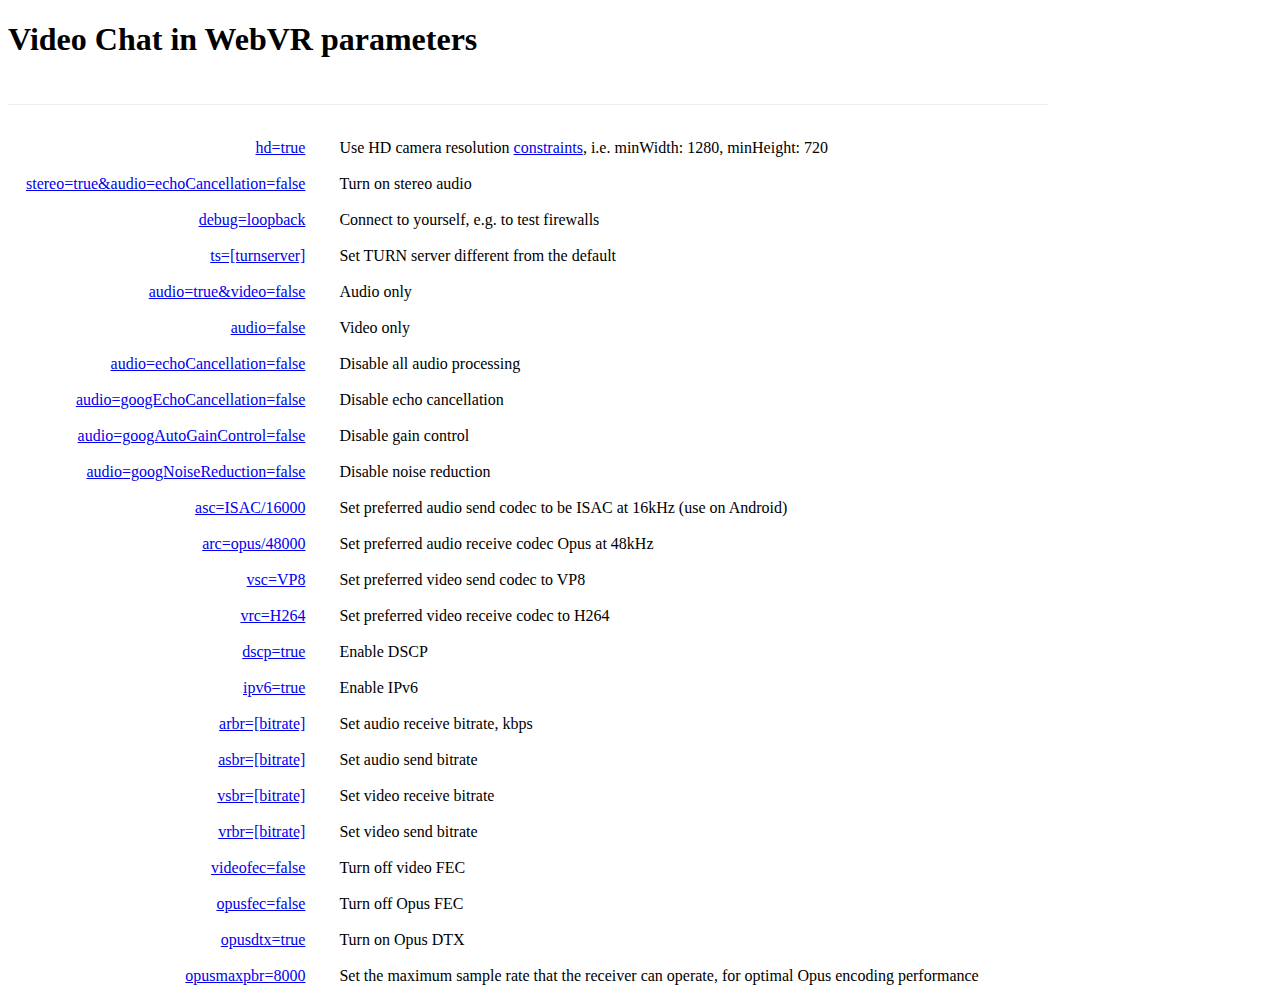
<file: src/web_app/html/params.html>
<!DOCTYPE html>
<html>
<head>

  <meta name="description" content="Video Chat in WebVR parameters" />
  <meta http-equiv="Content-Type" content="text/html; charset=utf-8" />
  <meta name="viewport" content="width=device-width, initial-scale=1.0, minimum-scale=1.0">

  <base target="_blank">

  <title>Video Chat in WebVR parameters</title>

  <link rel="icon" sizes="192x192" href="images/webrtc-icon-192x192.png">
  <link href="//fonts.googleapis.com/css?family=Roboto:300,400,500,700" rel="stylesheet" type="text/css">
  <link rel="stylesheet" href="//webrtc.github.io/samples/src/css/main.css" />

  <style>
  div#container {
    max-width: 65em;
  }
    h2 {
      font-size: 1.5em;
      font-weight: 500;
    }
    h3 {
      border-top: none;
    }
    section {
      border-bottom: 1px solid #eee;
      margin: 0 0 1.5em 0;
      padding: 0 0 1.5em 0;
    }
    section:last-child {
      border-bottom: none;
      margin: 0;
      padding: 0;
    }
    td {
      padding: 0.5em 1em;
      vertical-align: top;
    }
    td:first-of-type {
      text-align: right;
    }
  </style>
</head>
<body>
  <div id="container">

    <h1>Video Chat in WebVR parameters</h1>

    <section>


    </section>

    <section>

      <table>
        <tr><td><a href="https://appr.tc?hd=true">hd=true</a></td><td>Use HD camera resolution <a href="http://googlechrome.github.io/webrtc/samples/web/content/getusermedia/resolution/" title="Video constraints demo">constraints</a>, i.e. minWidth: 1280, minHeight: 720</td></tr>
        <tr><td><a href="https://appr.tc?stereo=true&amp;audio=echoCancellation=false">stereo=true&amp;audio=echoCancellation=false</a></td><td>Turn on stereo audio</td></tr>
        <tr><td><a href="https://appr.tc?debug=loopback">debug=loopback</a></td><td>Connect to yourself, e.g. to test firewalls</td></tr>
        <tr><td><a href="https://appr.tc?ts=https://turn.example.org">ts=[turnserver]</a></td><td>Set TURN server different from the default</td></tr>
        <tr><td><a href="https://appr.tc?audio=true&amp;video=false">audio=true&amp;video=false</a></td><td>Audio only</td></tr>
        <tr><td><a href="https://appr.tc?audio=false">audio=false</a></td><td>Video only</td></tr>
        <tr><td><a href="https://appr.tc?audio=echoCancellation=false">audio=echoCancellation=false</a></td><td>Disable all audio processing</td></tr>
        <tr><td><a href="https://appr.tc?audio=googEchoCancellation=false">audio=googEchoCancellation=false</a></td><td>Disable echo cancellation</td></tr>
        <tr><td><a href="https://appr.tc?audio=googAutoGainControl=false">audio=googAutoGainControl=false</a></td><td>Disable gain control</td></tr>
        <tr><td><a href="https://appr.tc?audio=googNoiseReduction=false">audio=googNoiseReduction=false</a></td><td>Disable noise reduction</td></tr>
        <tr><td><a href="https://appr.tc?asc=ISAC/16000">asc=ISAC/16000</a></td><td>Set preferred audio send codec to be ISAC at 16kHz (use on Android)</td></tr>
        <tr><td><a href="https://appr.tc?arc=opus/48000">arc=opus/48000</a></td><td>Set preferred audio receive codec Opus at 48kHz</td></tr>
        <tr><td><a href="https://appr.tc?vsc=VP8">vsc=VP8</a></td><td>Set preferred video send codec to VP8</td></tr>
        <tr><td><a href="https://appr.tc?vrc=H264">vrc=H264</a></td><td>Set preferred video receive codec to H264</td></tr>
        <tr><td><a href="https://appr.tc?dscp=true">dscp=true</a></td><td>Enable DSCP</td></tr>
        <tr><td><a href="https://appr.tc?ipv6=true">ipv6=true</a></td><td>Enable IPv6</td></tr>
        <tr><td><a href="https://appr.tc?arbr=48000">arbr=[bitrate]</a></td><td>Set audio receive bitrate, kbps</td></tr>
        <tr><td><a href="https://appr.tc?asbr=16000">asbr=[bitrate]</a></td><td>Set audio send bitrate</td></tr>
        <tr><td><a href="https://appr.tc?vsbr=1000">vsbr=[bitrate]</a></td><td>Set video receive bitrate</td></tr>
        <tr><td><a href="https://appr.tc?vrbr=8000">vrbr=[bitrate]</a></td><td>Set video send bitrate</td></tr>
        <tr><td><a href="https://appr.tc?videofec=false">videofec=false</a></td><td>Turn off video FEC</td></tr>
        <tr><td><a href="https://appr.tc?opusfec=false">opusfec=false</a></td><td>Turn off Opus FEC</td></tr>
        <tr><td><a href="https://appr.tc?opusdtx=true">opusdtx=true</a></td><td>Turn on Opus DTX</td></tr>
        <tr><td><a href="https://appr.tc?opusmaxpbr=8000">opusmaxpbr=8000</a></td><td>Set the maximum sample rate that the receiver can operate, for optimal Opus encoding performance</td></tr>
      </table>

    </section>

  </div>
</body>
</html>
</file>
